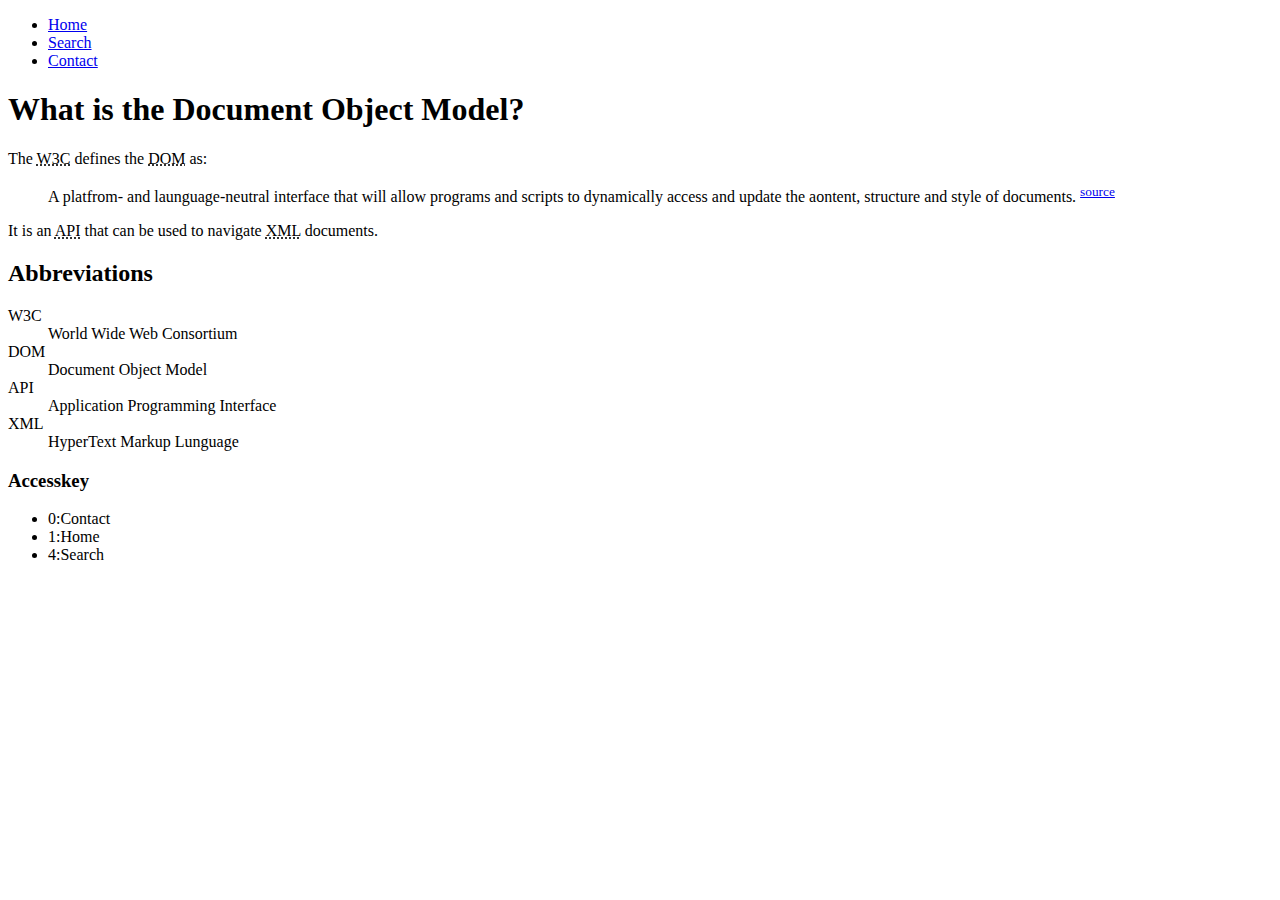
<file: explanation.html>
<!DOCTYPE html>
<html>
	<head>
		<meta charset="UTF-8">
		<title></title>
		<script src="js/addLoadEvent.js" type="text/javascript" charset="utf-8"></script>
		<script src="js/displaySomthing.js" type="text/javascript" charset="utf-8"></script>
		<link rel="" type="text/css" href="css/dA.css"/>
	</head>
	<body>
		<ul>
			<li><a href="JavaScriptImage.html" accesskey="1">Home</a></li>
			<li><a href="http://www.baidu.com" accesskey="4">Search</a></li>
			<li><a href="#keyContact" accesskey="0">Contact</a></li>
		</ul>
		<h1>What is the Document Object Model?</h1>
		<p>
			The <abbr title="World Wide Web Consortium">W3C</abbr> defines the <abbr title="Document Object Model">DOM</abbr> as:
		</p>
		<blockquote cite="http://www.baidu.com">
			<p>
			A platfrom- and launguage-neutral interface that will allow programs
			and scripts to dynamically access and update the
			aontent, structure and style of documents.
			</p>
		</blockquote>
		<p>
			It is an <abbr title="Application Programming Interface">API</abbr>
			that can be used to navigate <abbr title="HyperText Markup Lunguage">XML</abbr> documents.
		</p>
	</body>
</html>
</file>
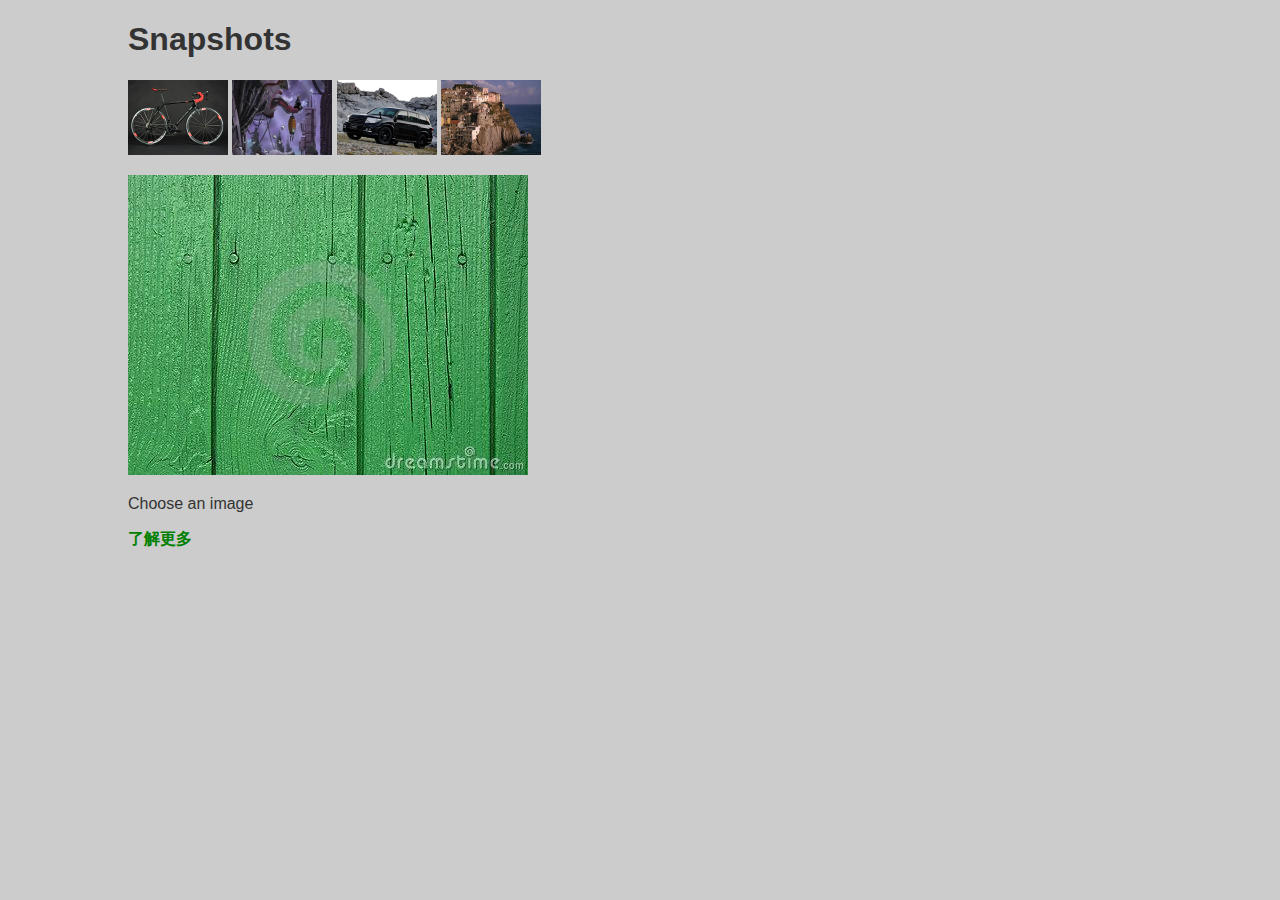
<file: JavaScriptImage.html>
<!DOCTYPE html>

<html>
	<head>
		<meta charset="UTF-8">
		<title></title>
		<script src="js/addLoadEvent.js" ></script>
		<script src="js/showPic.js" type="text/javascript"></script>
		<link rel="stylesheet" type="text/css" href="css/hcj.css"/>
	</head>
	
	<body>
		<h1>Snapshots</h1>
			<ul id="imagegallery">
				<li>
					<a href="img/bacycle.jpg" title="A beautiful bacycle">
						<img src="img/bacycle.jpg"/>
					</a>
				</li>
				<li>
					<a href="img/black.jpg" title="Carton with black">
						<img src="img/black.jpg"/>
					</a>
				</li>
				<li>
					<a href="img/car.png" title="A good car">
						<img src="img/car.png"/>
					</a>
				</li>
				<li>
					<a href="img/house.jpg" title="House and sea">
						<img src="img/house.jpg"/>
					</a>
				</li>
			</ul>
		<!--<a href="" onclick="popUp('http://www.baidu.com');">百度一下</a>-->
		<a href="explanation.html" class="popup">了解更多</a>
		<!--document.weite和innerHtml
		<script>
			document.write("<h1 id='head'>this is a h1</h1>");
			var text = document.getElementById("head");
			text.innerHTML = "instead <em>this</em> content.";
		</script>-->
	</body>
</html>
</file>
<file: css/dA.css>
body {
	font-family: helvetica;
	font-size: 10pt;
}
abbr {
	text-decoration: none;
	border: 0;
	font-style: normal;
}
</file>
<file: css/hcj.css>
body {
	font-family: helvetica, arial, serif;
	color: #333;
	background-color: #ccc;
	margin: 1em 10%;
}
h1 {
	color: #333;
	background-color: transparent;
}
#imagegallery {
	padding: 0;
	list-style: none;
}
a {
	color: green;
	background-color: transparent;
	font-weight: bold;
	text-decoration: none;
}
#imagegallery li {
	list-style: none;
	display: inline;
}
#imagegallery img {
	width: 100px;
	height: 75px;
}
</file>
